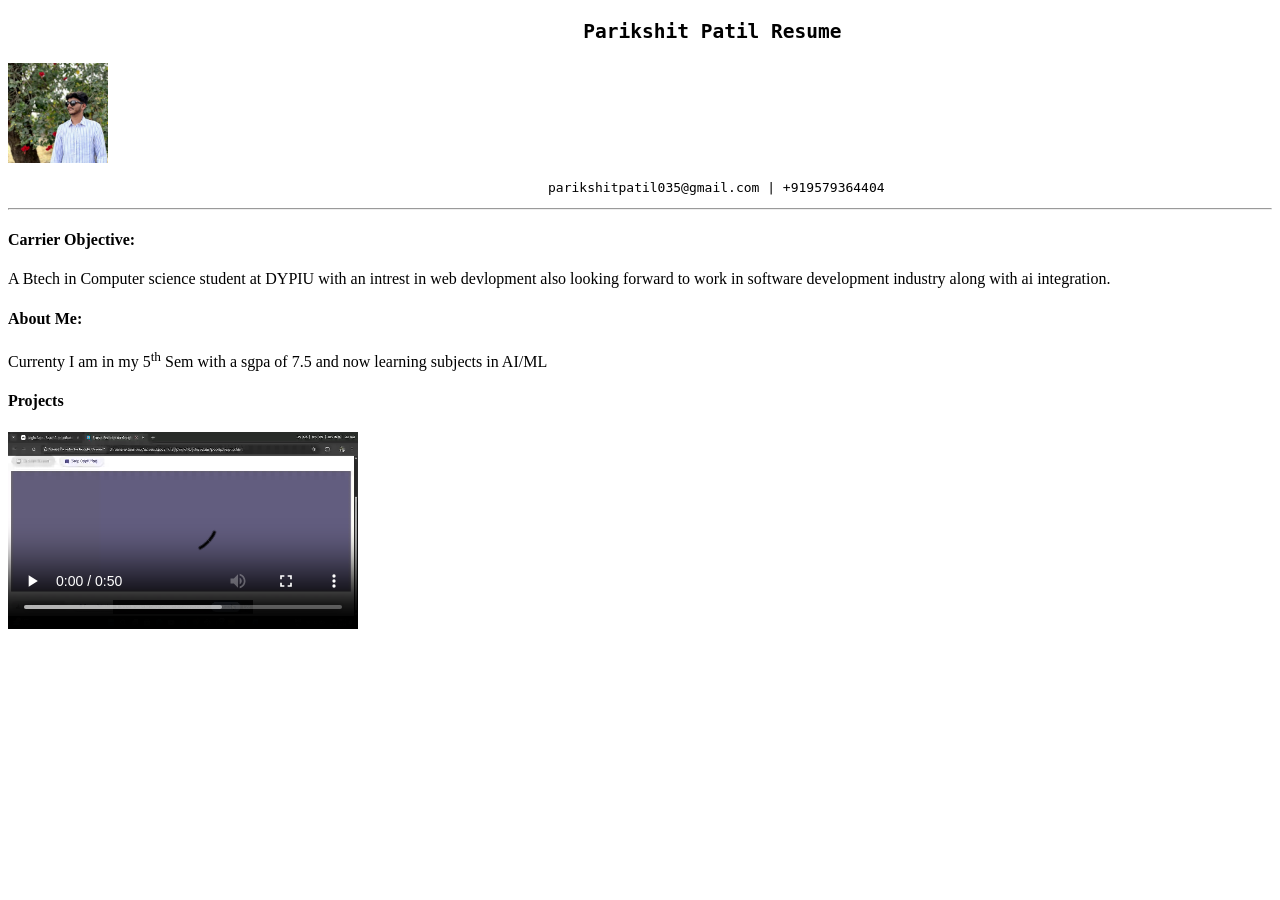
<file: Resume/index.html>
<!DOCTYPE html>
<html lang="en">
<head>
    <meta charset="UTF-8">
    <meta name="viewport" content="width=device-width, initial-scale=1.0">
    <title>Document</title>
</head>
<body>
    <h2><pre>                                                 Parikshit Patil Resume</pre></h2>
    <a href="https://github.com/parikshit035" target="_main">
        <img src="image.png" alt="Parikshit Photo" width="100">
    </a> 
    <pre>                                                                     parikshitpatil035@gmail.com | +919579364404         </pre>
    <hr>
    <main>
        <section>
            <h4>Carrier Objective:</h4>
            A Btech in Computer science student at DYPIU with an intrest in web devlopment also looking forward to work in software development industry along with ai integration.
            <h4>About Me:</h4> 
            <p>Currenty I am in my 5<sup>th</sup> Sem with a sgpa of 7.5 and now learning subjects in AI/ML</p>
            <h4>Projects</h4>
            <video width="350" src="project.webm" controls> MY Video</video>
            

        </section> 

    </main>    
    

</body>
</html>
</file>
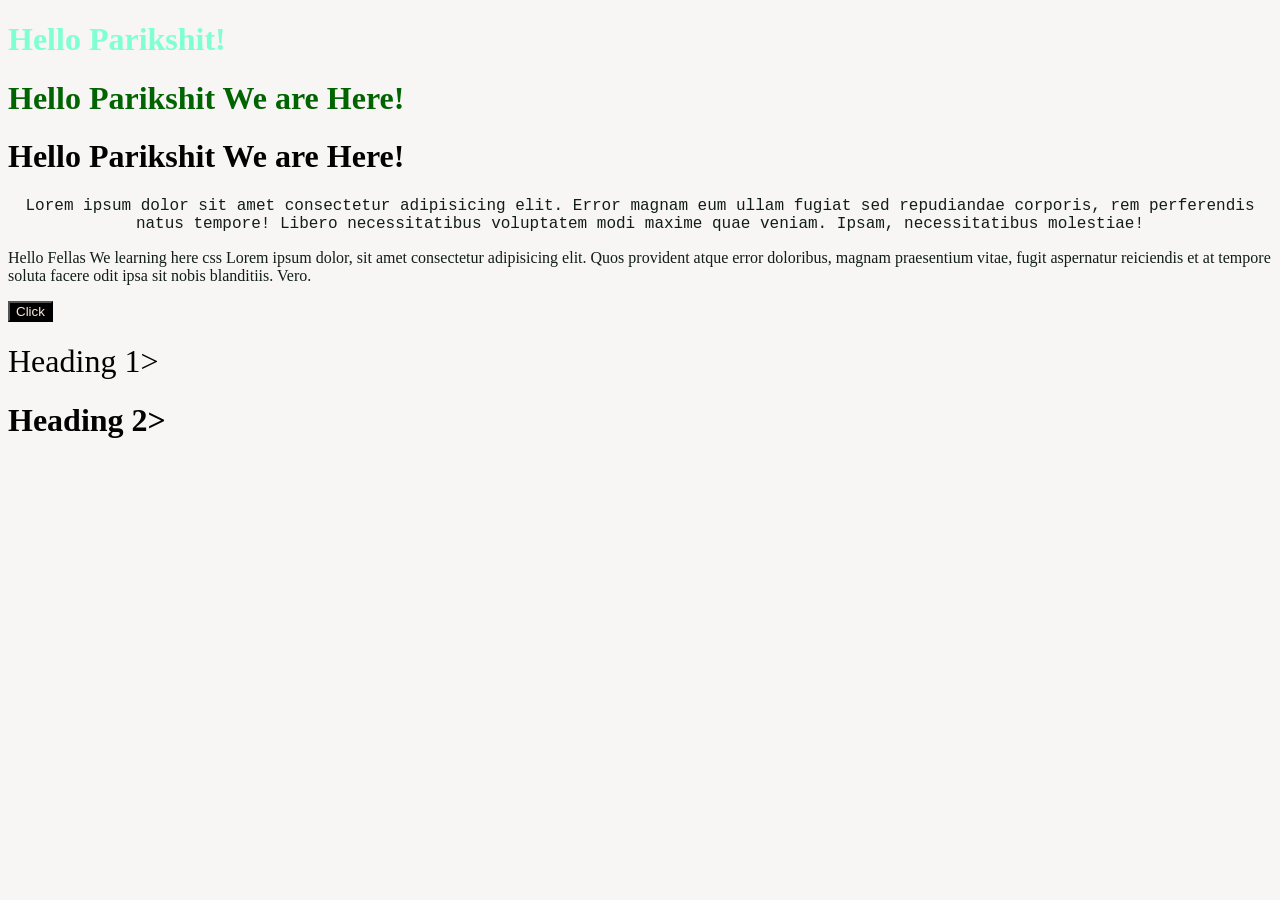
<file: Portfolio Page/Classroom/index.html>
<!DOCTYPE html>
<html lang="en">
<head>
    <meta charset="UTF-8">
    <meta name="viewport" content="width=device-width, initial-scale=1.0">
    <title>Document</title>
    <link rel="stylesheet" href="style.css">
</head>
<body>
    <h1 id="One">Hello Parikshit!</h1>
    <h1 id="Two">Hello Parikshit We are Here!</h1>
    <h1 class="myClass">Hello Parikshit We are Here!</h1>
    <p id="Three">Lorem ipsum dolor sit amet consectetur adipisicing elit. Error magnam eum ullam fugiat sed repudiandae corporis, rem perferendis natus tempore! Libero necessitatibus voluptatem modi maxime quae veniam. Ipsam, necessitatibus molestiae!</p>

    <p id="Four"> Hello Fellas We learning here css Lorem ipsum dolor, sit amet consectetur adipisicing elit. Quos provident atque error doloribus, magnam praesentium vitae, fugit aspernatur reiciendis et at tempore soluta facere odit ipsa sit nobis blanditiis. Vero.</p>
    <button> Click </button>

    <h1 id="h1">Heading 1></h1>
    <h1 id="h2">Heading 2></h1>
</body>
</html>
</file>
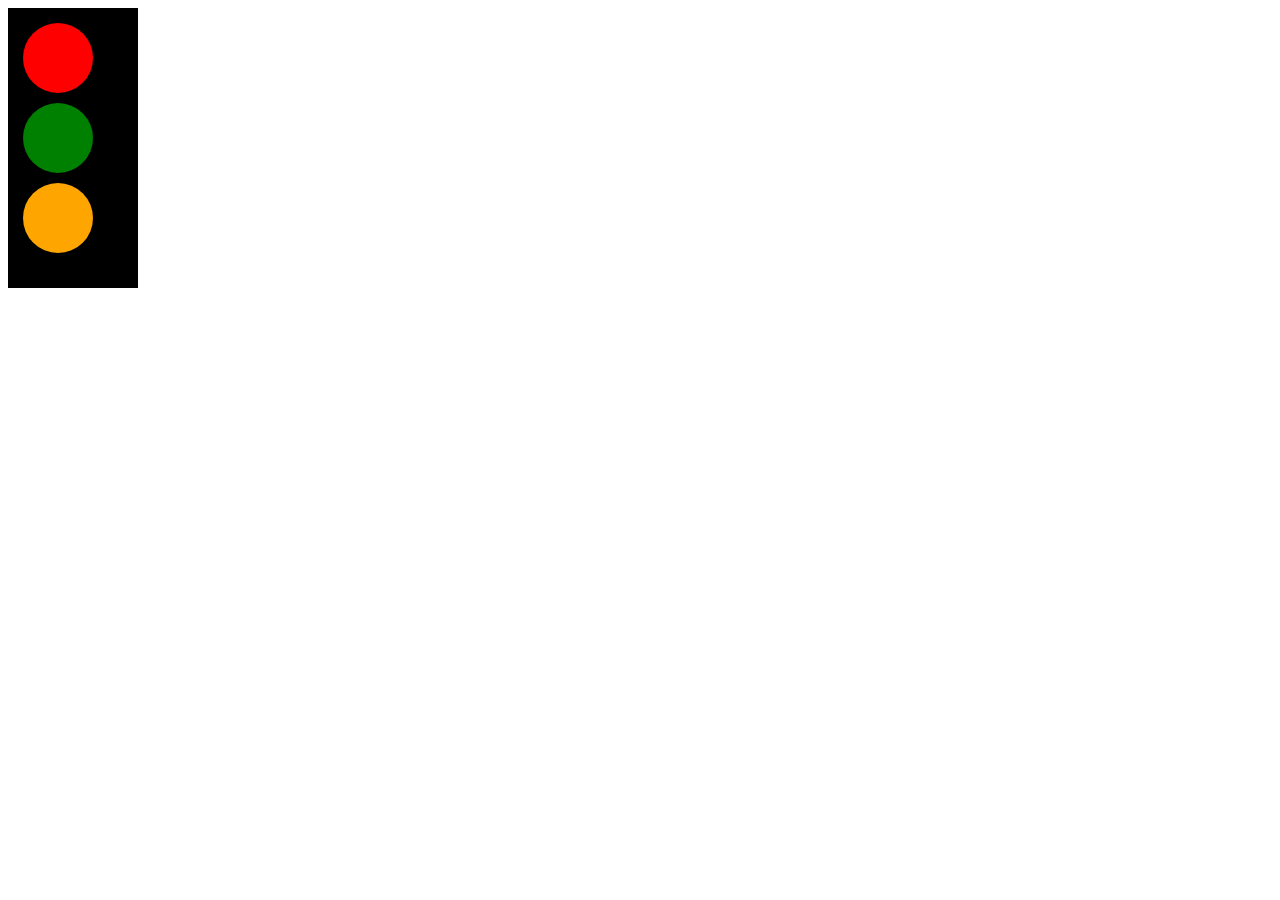
<file: Portfolio Page/Classroom/assign1.html>
<!DOCTYPE html>
<html lang="en">
<head>
    <meta charset="UTF-8">
    <meta name="viewport" content="width=device-width, initial-scale=1.0">
    <title>Document</title>
    <link rel="stylesheet" href="assign1.css">
</head>
<body>
    <div id="traffic"> 
        <div id="div1"> </div>
        <div id="div2"> </div>
        <div id="div3"> </div>
    </div>
</body>
</html>
</file>
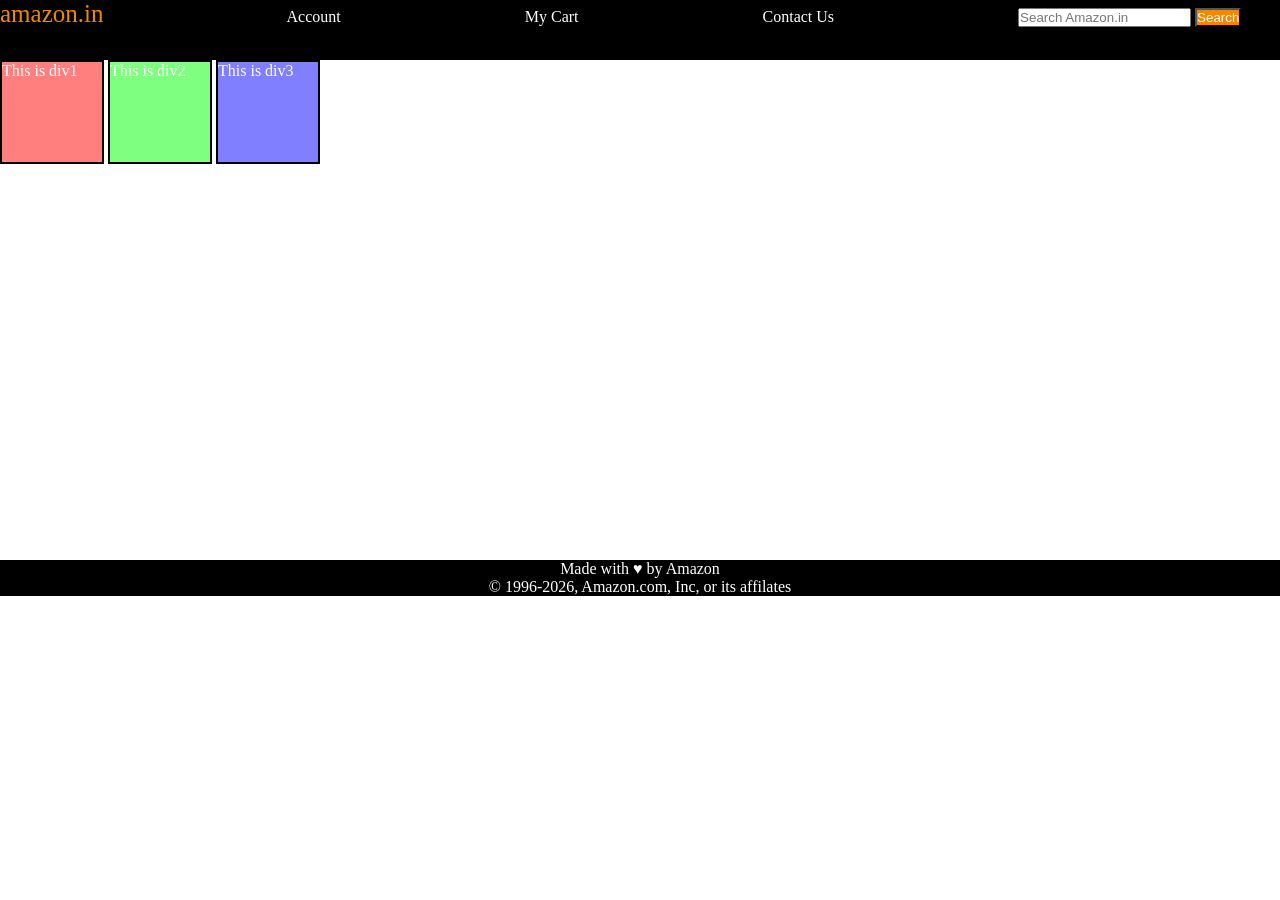
<file: Portfolio Page/Classroom/assign2.html>
<!DOCTYPE html>
<html lang="en">
<head>
    <meta charset="UTF-8">
    <meta name="viewport" content="width=device-width, initial-scale=1.0">
    <title>Document</title>
    <link rel="stylesheet" href="assign2.css">
</head>
<body>
    <header>
        <div id="navbar">
            <a id="logo"> amazon.in</a>
            <a> Account</a>
            <a>My Cart</a>
            <a>Contact Us</a>
            <input placeholder="Search Amazon.in">
            <button>Search</button>
        </div>    
    </header>
    <div id="content">
        <div class="contentbox" style="background-color: rgba(255,0,0,0.5)">This is div1</div>
        <div class="contentbox" style="background-color: rgba(0,255,0,0.5)">This is div2</div>
        <div class="contentbox" style="background-color: rgba(0,0,255,0.5)">This is div3</div>

    </div>
    <footer>
        Made with &hearts; by Amazon <br>
        &#169 1996-2026, Amazon.com, Inc, or its affilates</footer>
</body>
</html>
</file>
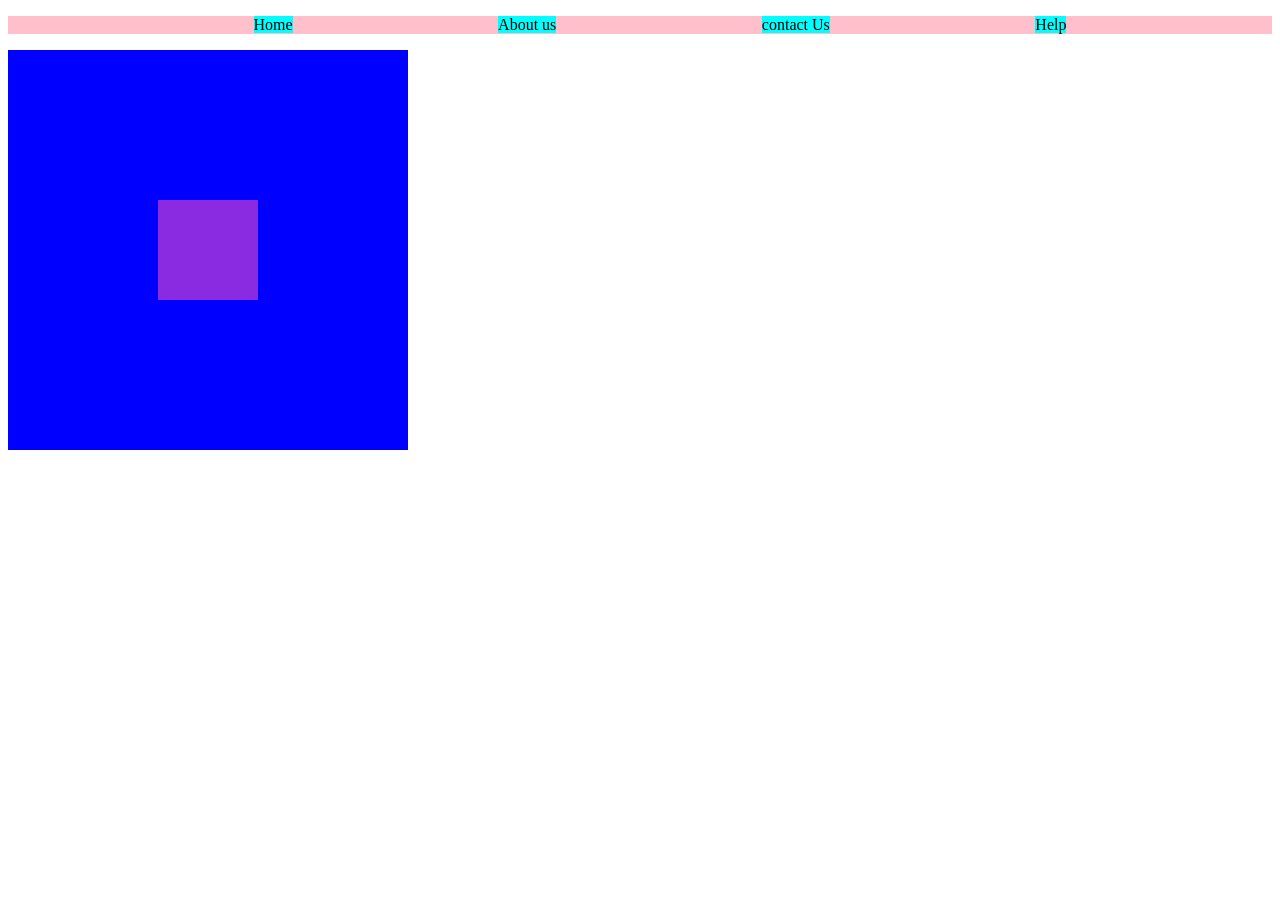
<file: Portfolio Page/Classroom/assign3.html>
<!DOCTYPE html>
<html lang="en">
<head>
    <meta charset="UTF-8">
    <meta name="viewport" content="width=device-width, initial-scale=1.0">
    <title>Document</title>
    <link rel="stylesheet" href="assign3.css">

</head>
<body>
    <ul class="navbar">
        <li><a href="#">Home</a></li>
        <li><a href="#">About us</a></li>
        <li><a href="#">contact Us</a></li>
        <li><a href="#">Help</a></li>
    </ul>
    <div class="outerdiv"> 
        <div class="innerdiv">

        </div>
    </div>
</body>
</html>
</file>
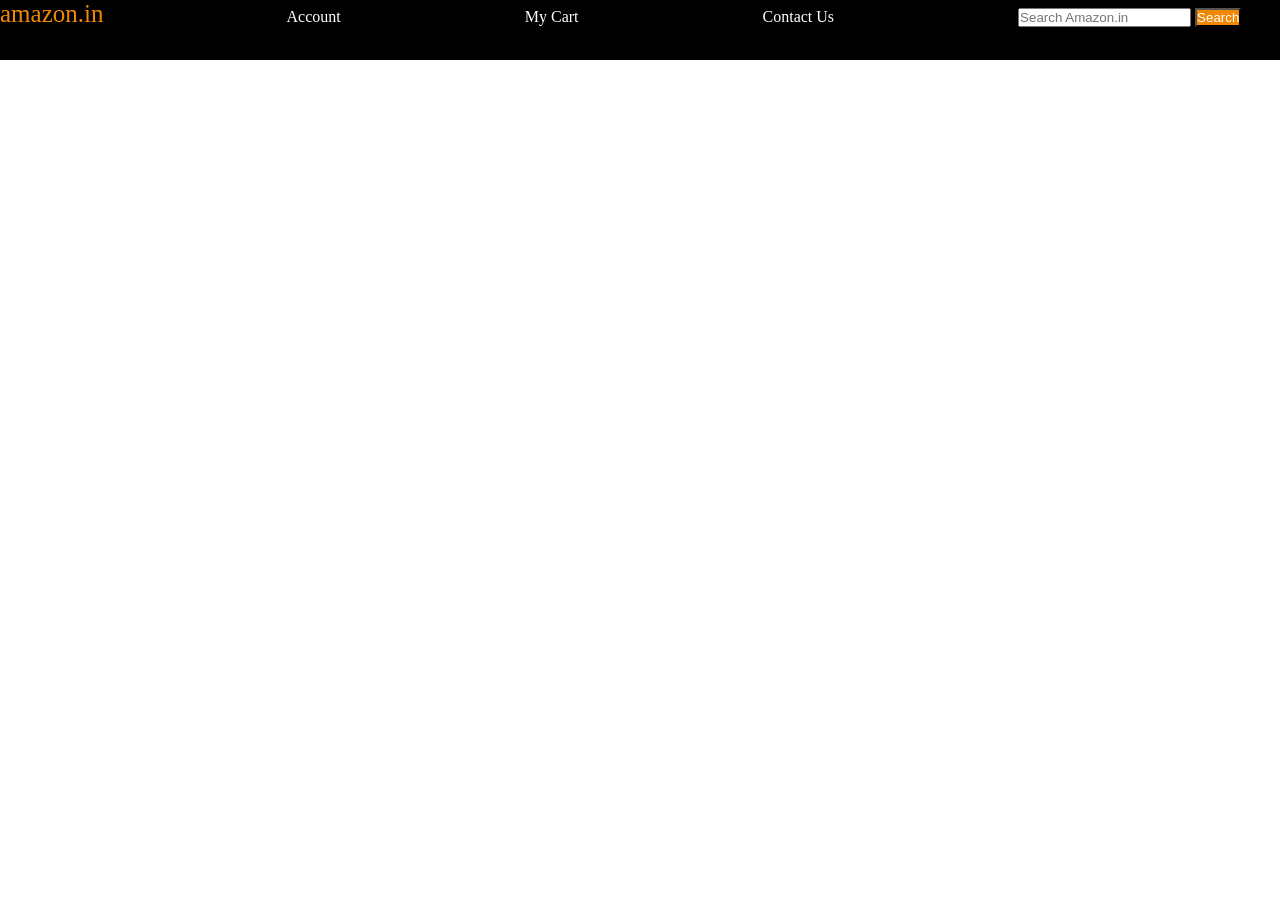
<file: Portfolio Page/Classroom/aznnav.html>
<!DOCTYPE html>
<html lang="en">
<head>
    <meta charset="UTF-8">
    <meta name="viewport" content="width=device-width, initial-scale=1.0">
    <title>Document</title>
    <link rel="stylesheet" href="aznnav.css">
</head>
<body>
    <div id="navbar">
        <a id="logo"> amazon.in</a>
        <a> Account</a>
        <a>My Cart</a>
        <a>Contact Us</a>
        <input placeholder="Search Amazon.in">
        <button>Search</button>
    </div>    
</body>
</html>
</file>
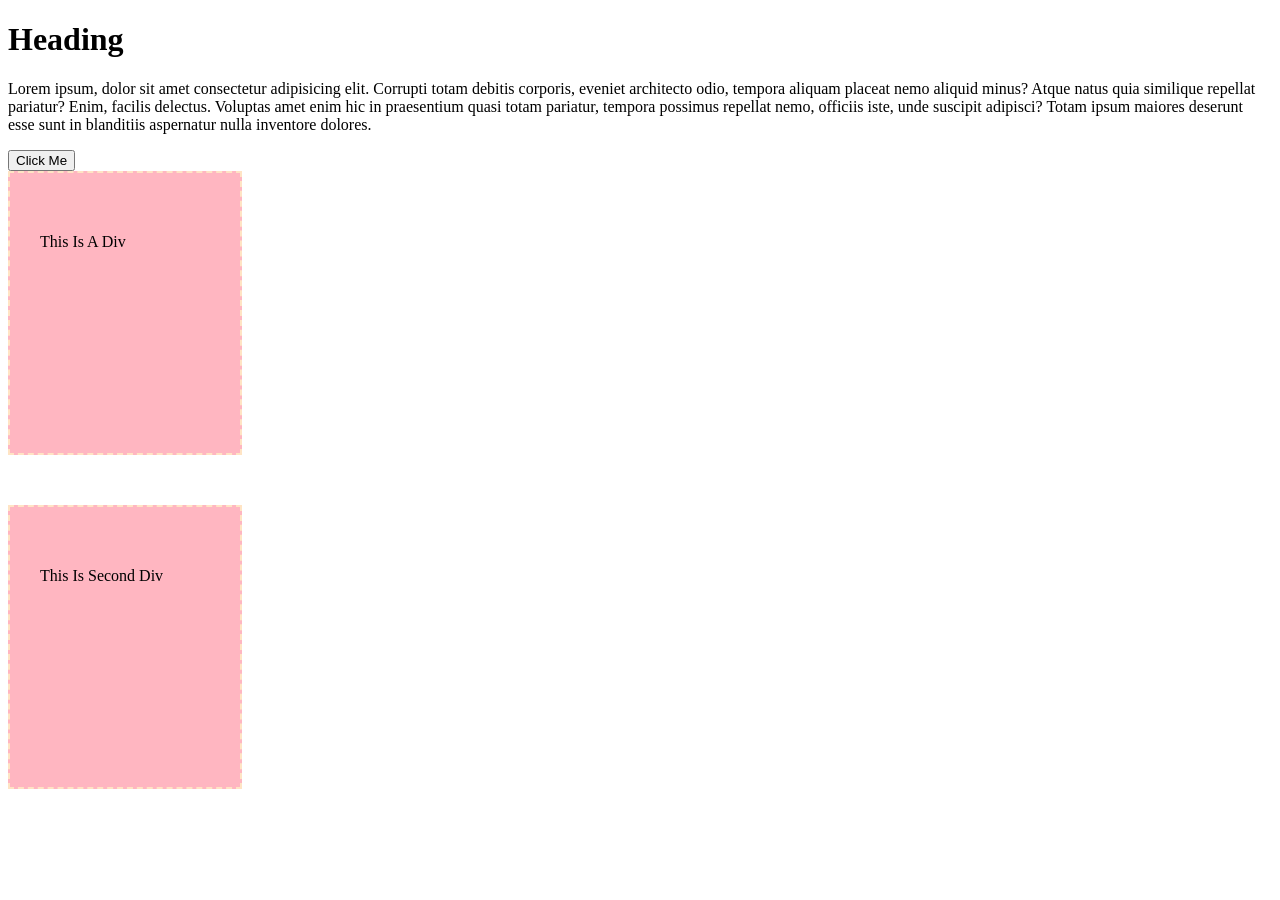
<file: Portfolio Page/Classroom/boxmodel.html>
<!DOCTYPE html>
<html lang="en">
<head>
    <meta charset="UTF-8">
    <meta name="viewport" content="width=device-width, initial-scale=1.0">
    <title>Document</title>
    <link rel="stylesheet" href="style1.css">
</head>
<body>
    <h1>Heading</h1>
    <p>Lorem ipsum, dolor sit amet consectetur adipisicing elit. Corrupti totam debitis corporis, eveniet architecto odio, tempora aliquam placeat nemo aliquid minus? Atque natus quia similique repellat pariatur? Enim, facilis delectus.
    Voluptas amet enim hic in praesentium quasi totam pariatur, tempora possimus repellat nemo, officiis iste, unde suscipit adipisci? Totam ipsum maiores deserunt esse sunt in blanditiis aspernatur nulla inventore dolores.</p>
    <button>Click Me</button>
    <div>This Is A Div</div>
    <div>This Is Second Div</div>
    
</body>
</html>
</file>
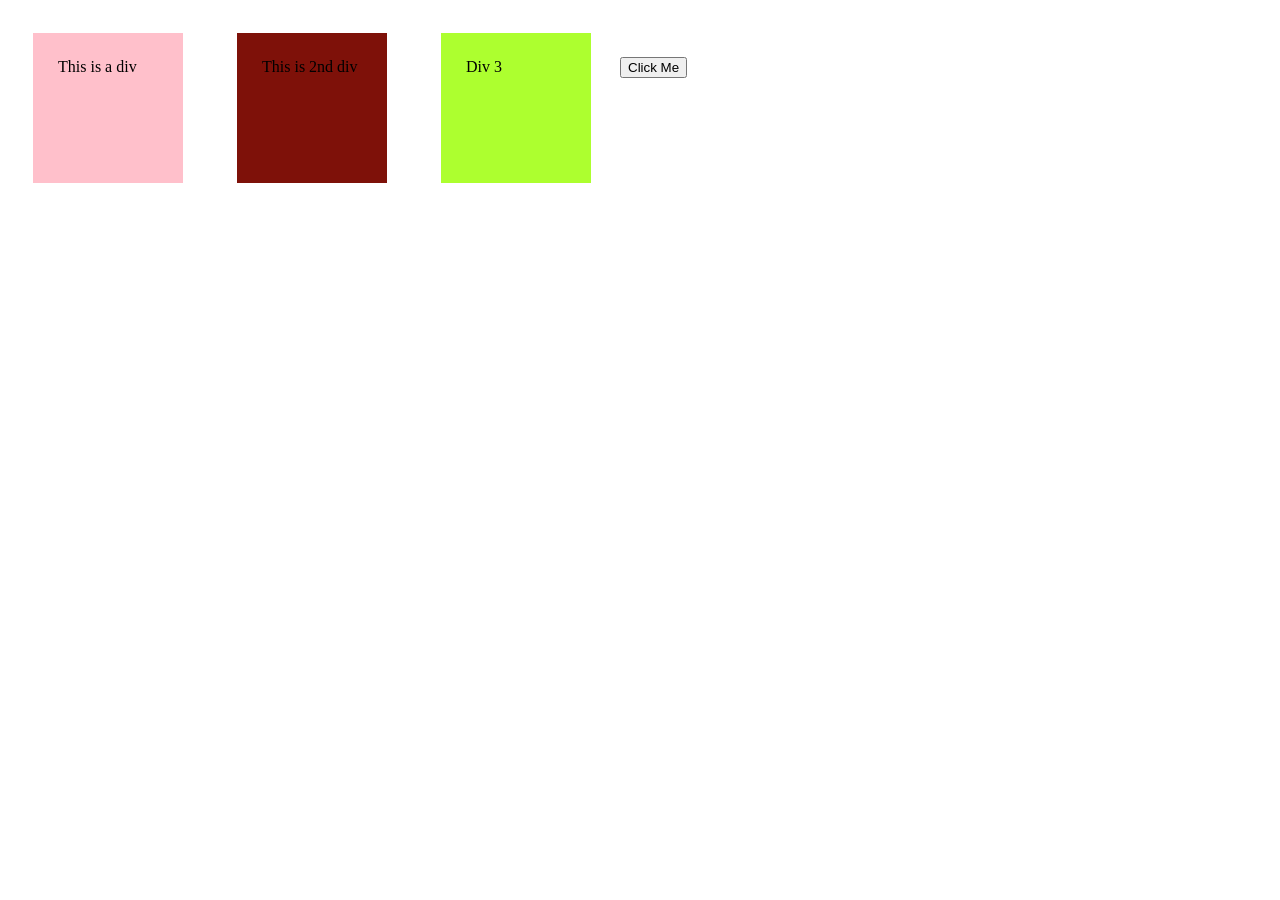
<file: Portfolio Page/Classroom/display.html>
<!DOCTYPE html>
<html lang="en">
<head>
    <meta charset="UTF-8">
    <meta name="viewport" content="width=device-width, initial-scale=1.0">
    <title>Document</title>
    <link rel="stylesheet" href="style2.css">
</head>
<body>
    <div id="div1">This is a div</div>
    <div id="div2">This is 2nd div</div>
    <div id="div3">Div 3</div>
    <button>Click Me</button>
</body>
</html>
</file>
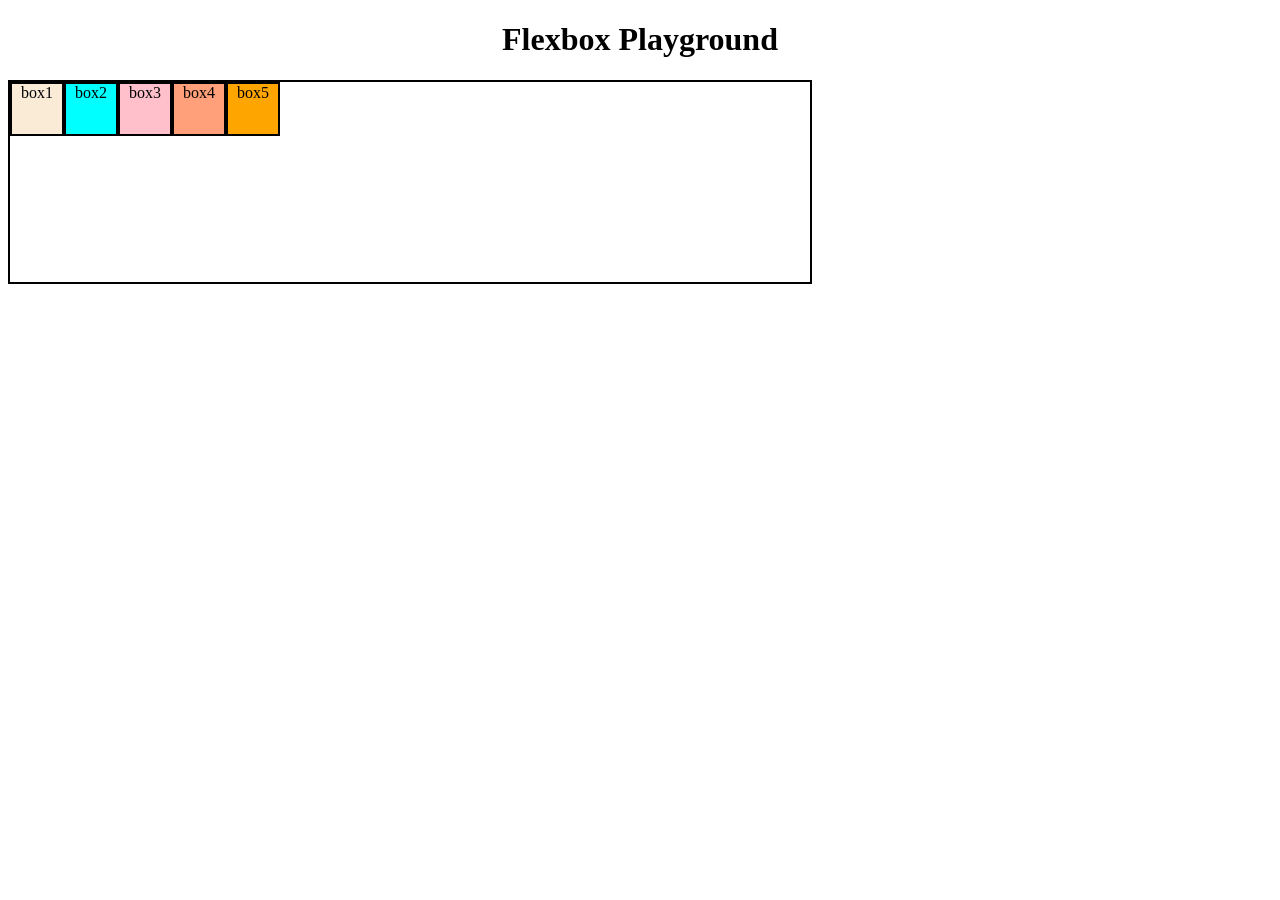
<file: Portfolio Page/Classroom/flexbox.html>
<!DOCTYPE html>
<html lang="en">
<head>
    <meta charset="UTF-8">
    <meta name="viewport" content="width=device-width, initial-scale=1.0">
    <title>Document</title>
    <link rel="stylesheet" href="flexbox.css">
</head>
<body>
    <h1> Flexbox Playground</h1>
    <div id="container">
        <div id="box1">box1</div>
        <div id="box2">box2</div>
        <div id="box3">box3</div>
        <div id="box4">box4</div>
        <div id="box5">box5</div>
    </div>
</body>
</html>
</file>
<file: Portfolio Page/Classroom/style.css>
h1 {
    color:rgb(2, 2, 2);
}
p {
    color:rgb(16, 29, 24);
}
body {
    background-color: rgb(248, 245, 245);
}
button {
    background-color:black;
    color: antiquewhite;
} 
#One {

    
    color: aquamarine;
}
#Two {
    color:darkgreen;
}
#Three {
    text-align: center;
    font-family: 'Courier New', Courier, monospace;
}
#Four {
    font-family: Cambria, Cochin, Georgia, Times, 'Times New Roman', serif;
}
#h1 {
    font-weight: 300;
}
#h1 {
    font-weight: lighter;
}
</file>
<file: Portfolio Page/Classroom/assign1.css>
#traffic {
    height: 250px;
    width: 100px;
    background-color: black;
    padding: 15px;
}

#div1 {
    height: 70px;
    width: 70px;
    border-radius: 50%;
    background-color: red;
    margin-bottom: 10px;
}

#div2 {
    height: 70px;
    width: 70px;
    border-radius: 50%;
    background-color: green;
    margin-bottom: 10px;
}

#div3 {
    height: 70px;
    width: 70px;
    border-radius: 50%;
    background-color: orange;
}
</file>
<file: Portfolio Page/Classroom/assign2.css>
* {
    padding: 0;
    margin: 0;
    color: white;
}
#navbar {
    height: 60px;
    background-color: rgb(0, 0, 0);
}

button {
    background-color: #f08804;
}

#logo {
    color:#f08804;
    font-size: 25px;
}
a {
    margin-right: 180px;
}
.contentbox {
    height: 100px;
    width: 100px;
    border: 2px solid black;
    display: inline-block;
}
#content {
    height: 500px;
}
footer {
    background-color: black;
    text-align: center;
}
</file>
<file: Portfolio Page/Classroom/assign3.css>
.navbar {
    background-color: pink;
    display: flex;
    justify-content: space-evenly;
}
a {
    text-decoration: none;
    color: black;
    background-color: aqua;
}
li {
    list-style-type: none;
    display: inline;
}
.outerdiv {
    height: 400px;
    width:400px;
    background-color: blue;
    display: flex;
    justify-content: center;
    align-items: center;
}
.innerdiv {
    height: 100px;
    width: 100px;
    background-color: blueviolet;
}
</file>
<file: Portfolio Page/Classroom/aznnav.css>
* {
    padding: 0;
    margin: 0;
    color: white;
}
#navbar {
    height: 60px;
    background-color: rgb(0, 0, 0);
}

button {
    background-color: #f08804;
}

#logo {
    color:#f08804;
    font-size: 25px;
}
a {
    margin-right: 180px;
}
</file>
<file: Portfolio Page/Classroom/style1.css>
div {
    height: 200px ;
    width: 200px;
    background-color: lightpink;
    border-width: 2px;
    border-style: dashed;
    border-color: bisque;

    padding-top: 60px;
    padding-bottom: 20px;
    padding-left: 30px;
    margin-bottom: 50px;
}
</file>
<file: Portfolio Page/Classroom/style2.css>
div {
    width: 100px;
    height: 100px;
    margin: 25px;
    padding: 25px;
    display: inline-block;
}
#div1 {
    background-color: pink;
}
#div2 {
    background-color: rgb(126, 17, 9);
}
#div3 {
    background-color: greenyellow;
}
</file>
<file: Portfolio Page/Classroom/flexbox.css>
body {
    text-align: center;
}
div {
    height: 50px;
    width: 50px;
    display: inline-block;
    border: 2px solid black;
}
#container {
    width: 800px;
    height: 200px;
    display: flex;
    flex-direction: row;
    justify-content: flex-start;
}

#box1 {
    background-color: antiquewhite;
}
#box2 {
    background-color: aqua;
}
#box3 {
    background-color: pink;
}
#box4 {
    background-color: lightsalmon;
}
#box5 {
    background-color: orange;
}
</file>
